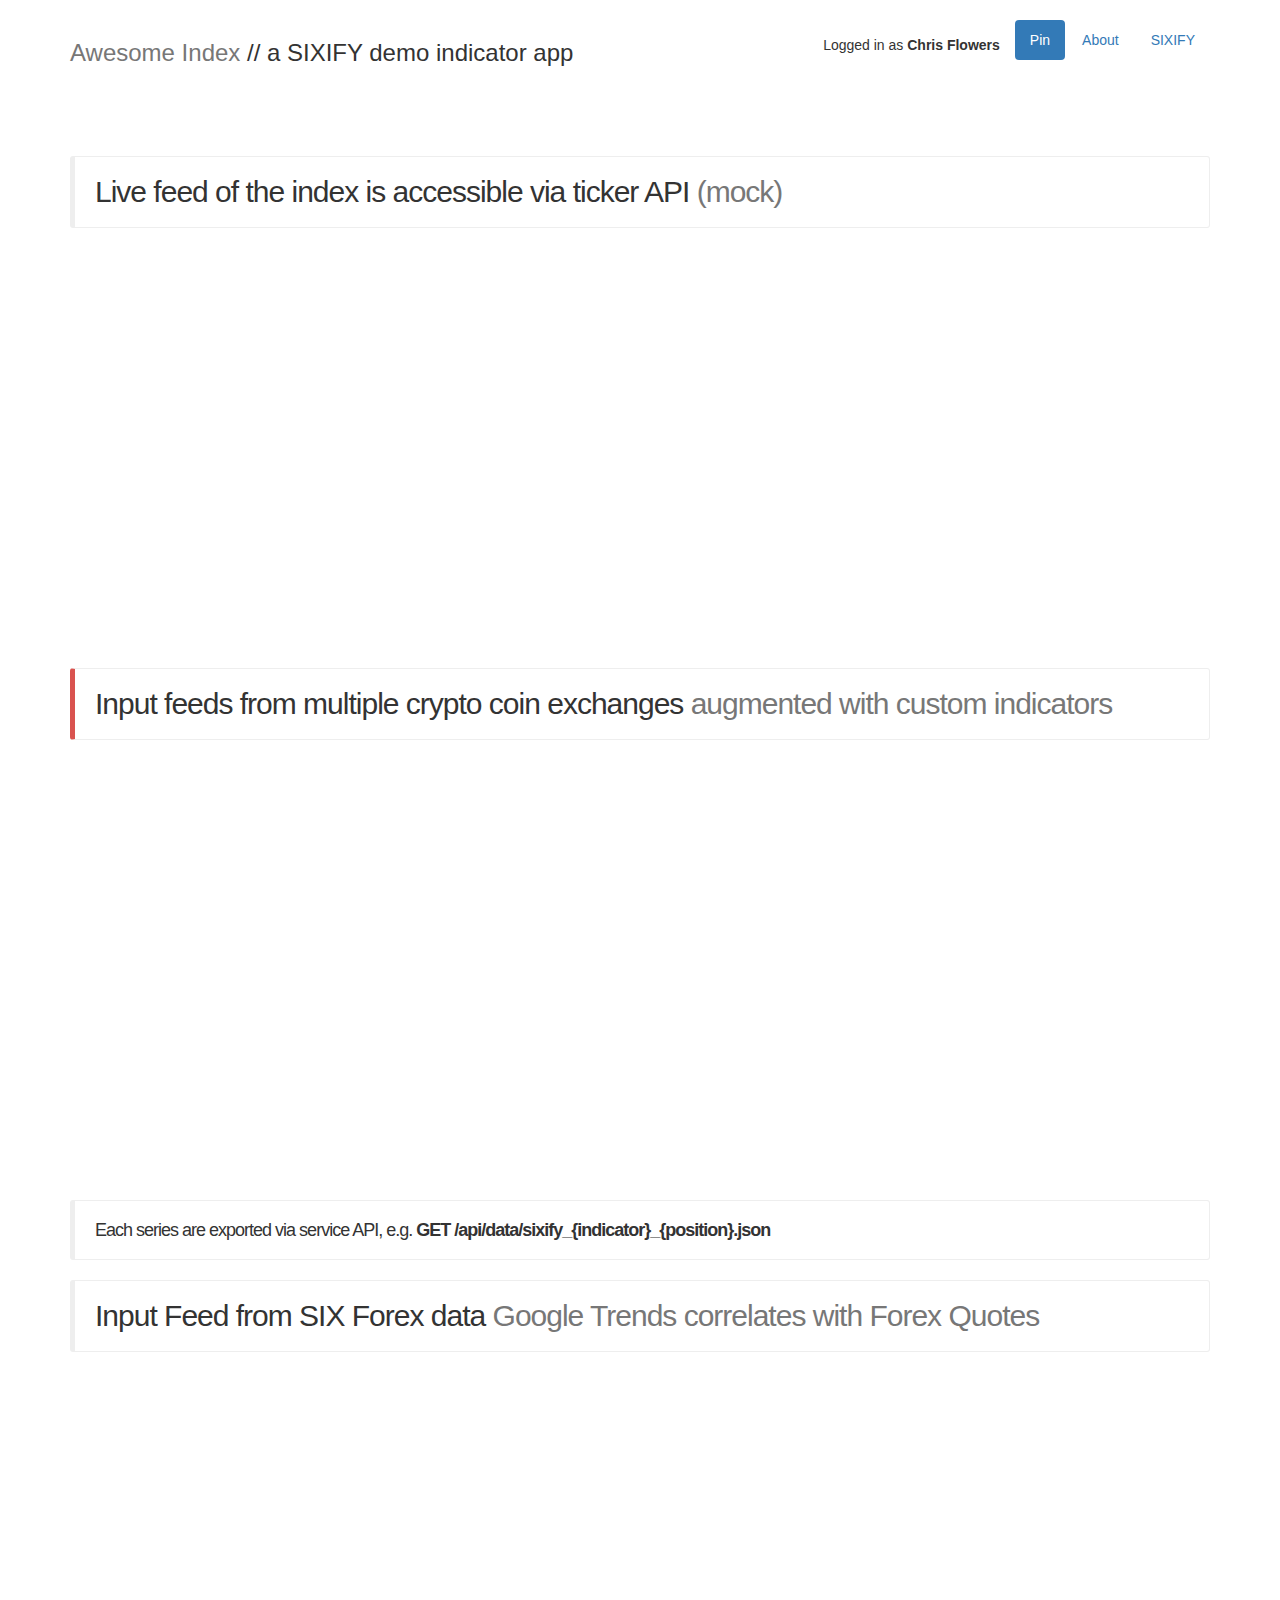
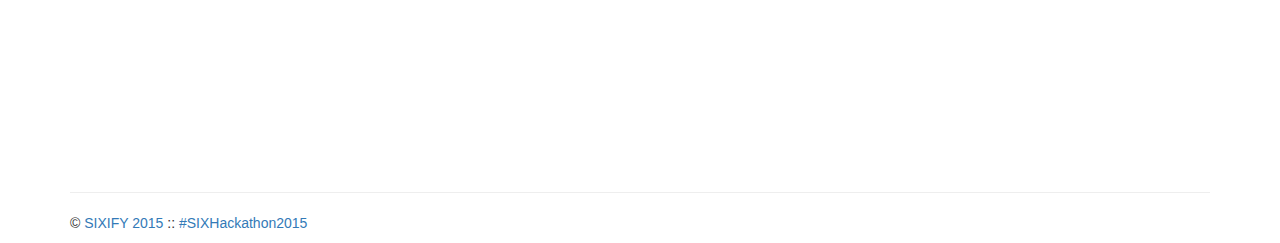
<file: demo/index.html>
<!DOCTYPE html>
<html lang="en">
  <head>
    <meta charset="utf-8">
    <meta http-equiv="X-UA-Compatible" content="IE=edge">
    <meta name="viewport" content="width=device-width, initial-scale=1">
    <meta name="description" content="">
    <meta name="author" content="">
    <link rel="icon" href="favicon.ico">
    <title>SIXIFY</title>    
    <link href="assets/sixify/css/sixify-assets.css" rel="stylesheet">
    <link href="css/custom.css" rel="stylesheet">
    
    <!-- HTML5 shim and Respond.js for IE8 support of HTML5 elements and media queries -->
    <!--[if lt IE 9]>
      <script src="https://oss.maxcdn.com/html5shiv/3.7.2/html5shiv.min.js"></script>
      <script src="https://oss.maxcdn.com/respond/1.4.2/respond.min.js"></script>
    <![endif]-->
  </head>

  <body>    

    <div class="container">

      <br>

      <div class="header clearfix">
        <nav>
          <ul class="nav nav-pills pull-right">
            <p class="navbar-text">Logged in as <strong>Chris Flowers</strong></p>
            <li role="presentation" class="active"><a href="#">Pin</a></li>
            <li role="presentation"><a href="#">About</a></li>            
            <li role="presentation"><a href="http://sixify.github.io">SIXIFY</a></li>
          </ul>
        </nav>
        <h3><span class="text-muted">Awesome Index</span> // a SIXIFY demo indicator app</h3>
      </div>

      <br><br>
    
      <br>
      
			<div>

        <!-- Awesome index (AI) -->
        <div id="ai" class="tab-pane fade in active">
          <h2 class="featurette-heading free-border free-border-2">Live feed of the index is accessible via ticker API <span class="text-muted">(mock)</span></h2>
          <div id="ai-container" style="height: 400px; min-width: 310px"></div>
        </div>

        <!-- High Freq story -->
				<div id="highfreq">
          <h2 class="featurette-heading free-border free-border-1">Input feeds from multiple crypto coin exchanges <span class="text-muted">augmented with custom indicators</span></h2>
          <div id="highfreq-container" style="height: 400px; min-width: 310px"></div>
          <br>
          <h4 class="featurette-heading free-border free-border-2">Each series are exported via service API, e.g. <strong>GET /api/data/sixify_{indicator}_{position}.json</strong></h4>
        </div>
     
        <!-- Forex story -->
				<div id="forex">
          <h2 class="featurette-heading free-border">Input Feed from SIX Forex data <span class="text-muted">Google Trends correlates with Forex Quotes</span></h2>
          <div id="forex-container" style="height: 400px; min-width: 310px"></div>
        </div>
              
        <hr>

        <footer class="footer">
          <p>© <a href="http://sixify.github.com/">SIXIFY 2015</a> :: <a href="http://sixify.github.com/">#SIXHackathon2015</a></p>
        </footer>
    </div>

    <script src="assets/sixify/js/sixify-assets.min.js"></script>
    <script src="scripts/dimple.v2.1.2.min.js"></script>
    <script src="http://code.highcharts.com/stock/highstock.js"></script>
    <script src="http://code.highcharts.com/stock/modules/exporting.js"></script>
    <!-- <script src="scripts/tabs.js"></script> -->
    <script src="scripts/ai.js"></script>
    <script src="scripts/highfreq.js"></script>
    <script src="scripts/forex.js"></script>
    <script type="text/javascript"> <!--
      jQuery( document ).ready(function( $ ) {
        // $("[data-toggle='tooltip']").tooltip();
        // $("[data-toggle='dropdown']").dropdown();
        // $("[data-highcharts-chart]").each(function () {
        //     var highChart = Highcharts.charts[$(this).data('highchartsChart')];
        //     var highChartCont = $(highChart.container).parent();
        //     highChart.setSize(highChartCont.width(), highChartCont.height());
        //     highChart.hasUserSize = undefined;
        // });
      });
    -->
    </script>
  </body>
</html>
</file>
<file: demo/css/custom.css>
/* Thin out the marketing headings */
.featurette-heading {
  font-weight: 300;
  line-height: 1;
  letter-spacing: -1px;
}

.free-border, .free-border-browse {
	padding: 20px;
	margin: 20px 0;	
	border: 1px solid #eee;
	border-radius: 3px;	
	border-left-width: 5px;
}

.free-border-1 {
	border-left-color: #d9534f;
}

.fee-border-2 {
	border-left-color: #2c7fb8;
}

.free-border-browse {
	border-left: 3px solid !important;
	border-left-color: #87CEEB !important;
	padding: 10px;
}
</file>
